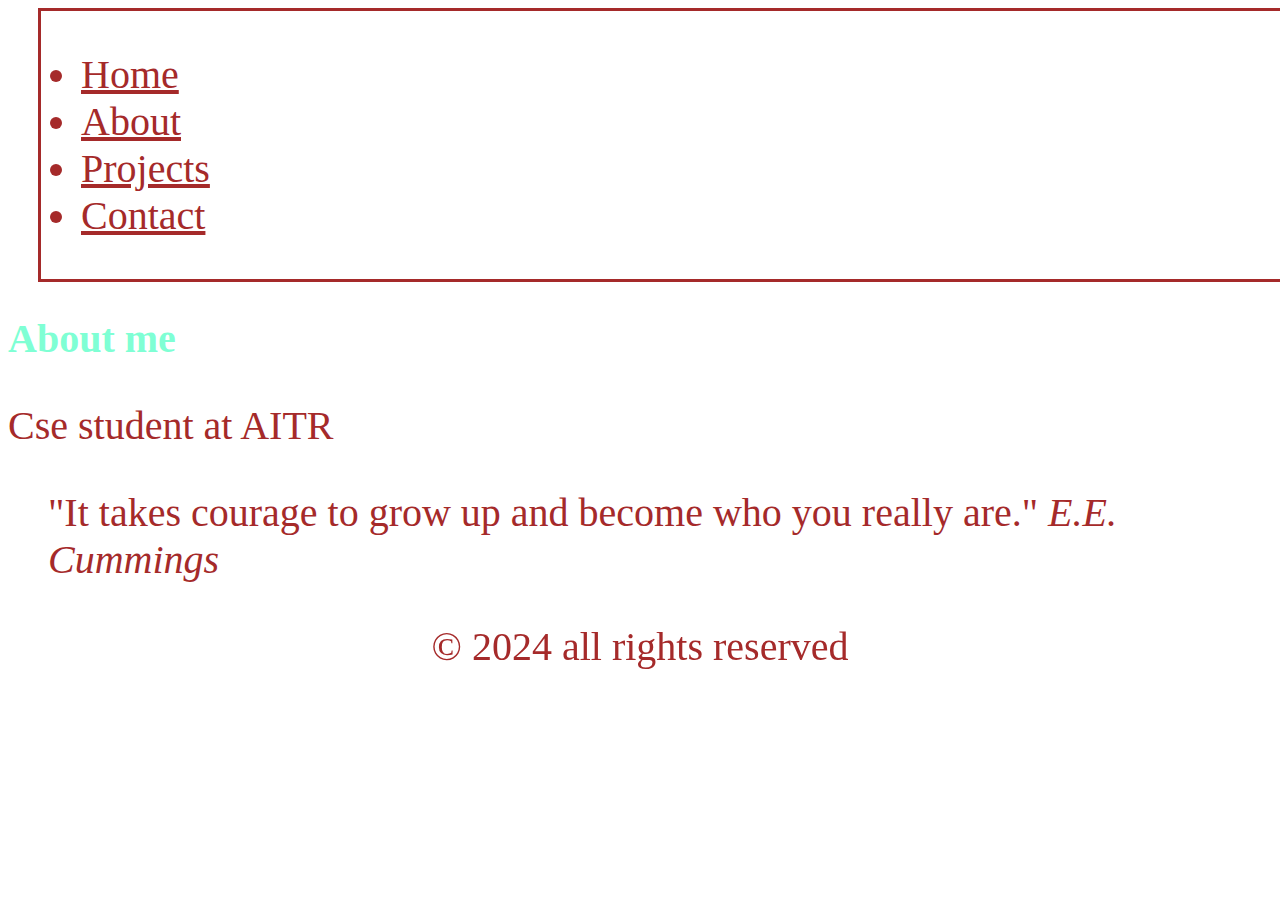
<file: about.html>
<!DOCTYPE html>
<html lang="en">
<head>
    <meta charset="UTF-8">
    <meta name="viewport" content="width=device-width, initial-scale=1.0">
    <title>Document</title>
    <link rel="stylesheet" type="text/css" href="/style.css">
</head>
<body>
    <header>
    <nav>
        <ul>
            <li><a href="/day1.html">Home</a></li>
            <li><a href="/about.html">About</a></li>
            <li><a href="/projects.html">Projects</a></li>
            <li><a href="/contact.html">Contact</a></li>
        </ul>
    </nav>
    </header>
    <section>
        <article>
            <h2>
                About me
            </h2>
            <p>Cse student at AITR</p>
        </article>
        <blockquote>
            "It takes courage to grow up and become who you really are."
            <cite>E.E. Cummings</cite>
        </blockquote>
    </section>

    <footer>
        <p>&copy; 2024 all rights reserved</p>
    </footer>
</body>
</html>
</file>
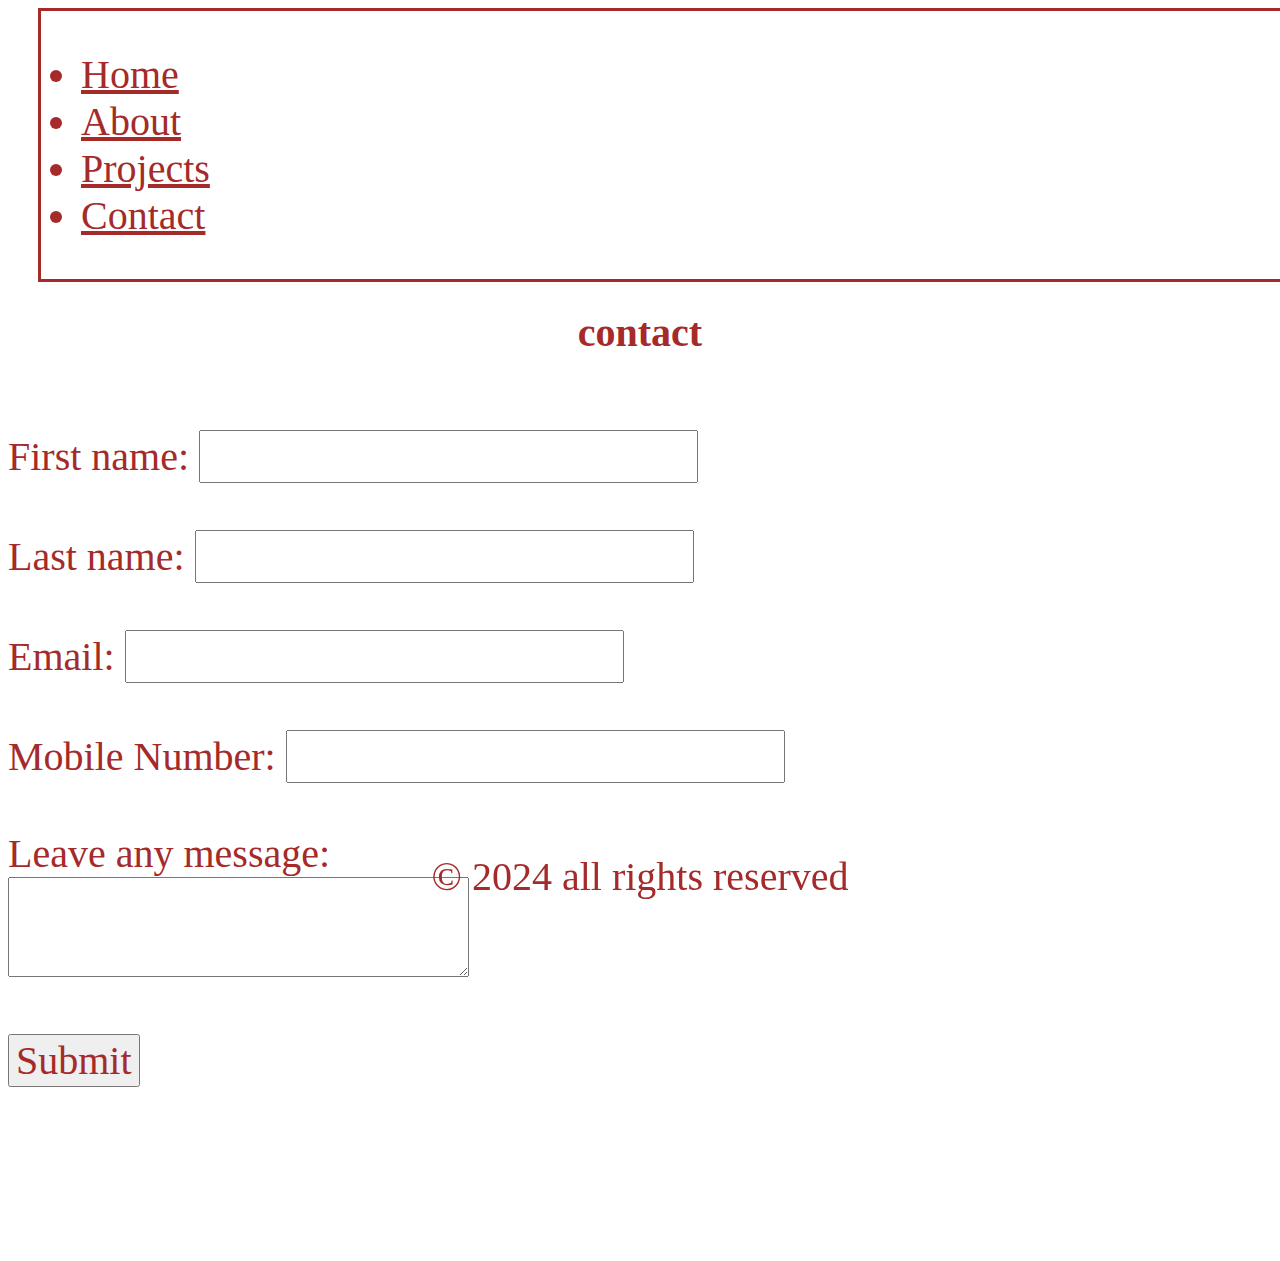
<file: contact.html>
<!DOCTYPE html>
<html lang="en">
<head>
    <meta charset="UTF-8">
    <meta name="viewport" content="width=device-width, initial-scale=1.0">
    <title>Document</title>
    <link rel="stylesheet" type="text/css" href="/style.css">
</head>
<body>
    <header>
        <nav>
            <ul>
                <li><a href="/day1.html">Home</a></li>
                <li><a href="/about.html">About</a></li>
                <li><a href="/projects.html">Projects</a></li>
                <li><a href="/contact.html">Contact</a></li>
            </ul>
        </nav>
        </header>
    
    <center><h1>contact</h1></center>
    <form action="" style="border: 0cap;"><br>
        <label for="firstname">First name:</label>
        <input type="text" id="firstname"><br><br>
        <label for="lastname">Last name:</label>
        <input type="text" id="lastname"><br><br>
        <label for="email">Email:</label>
        <input type="email" id="email"><br><br>
        <label for="no">Mobile Number:</label>
        <input type="number" id="no"><br><br>
        <label for="remarks">Leave any message:</label><br>
        <textarea name="remarks" id="remarks"></textarea><br><br>
        <button type="submit">Submit</button>


    </form>
    <footer>
        <br> <p>&copy; 2024 all rights reserved</p>
     </footer>
</body>
</html>
</file>
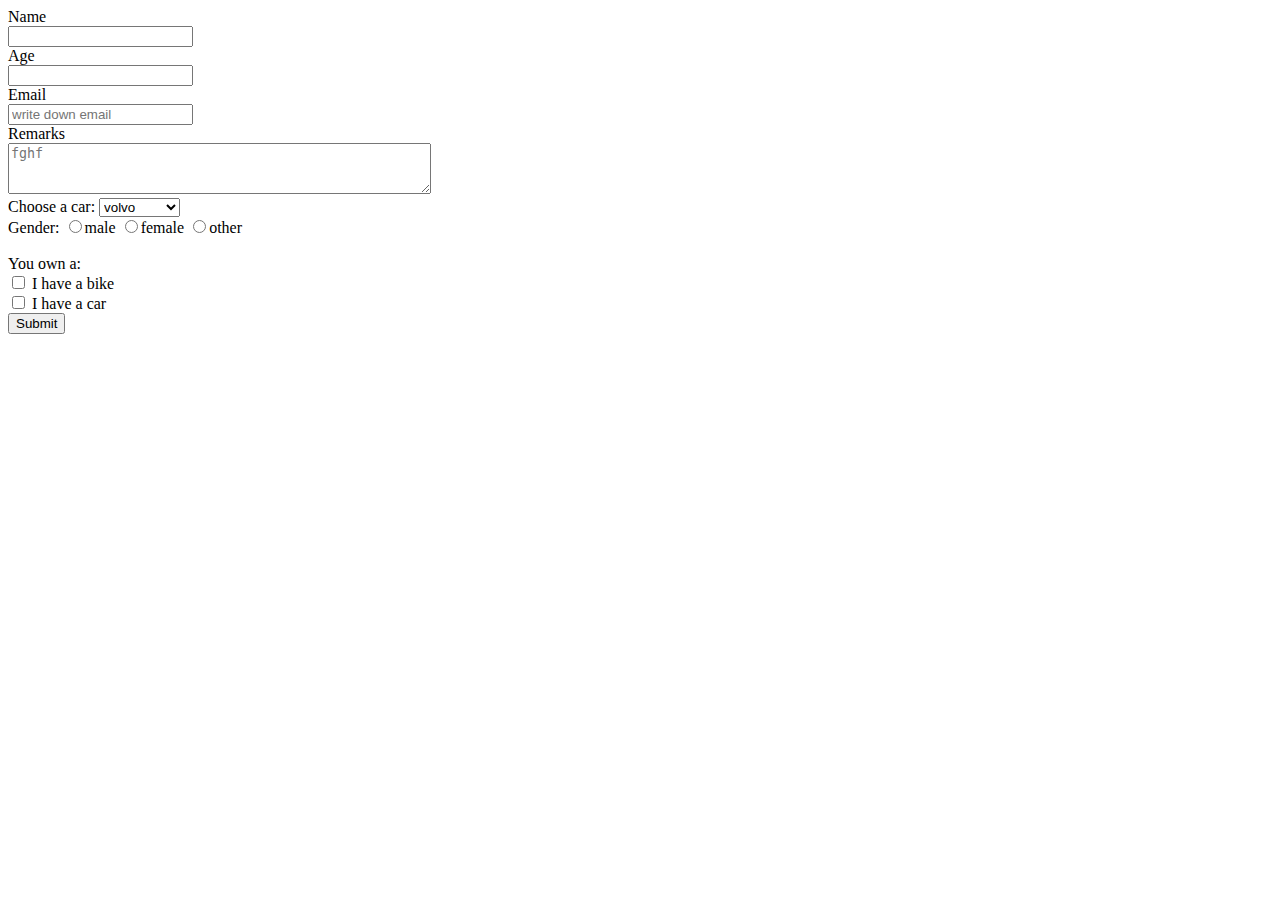
<file: form.html>
<!DOCTYPE html>
<html lang="en">
<head>
    <meta charset="UTF-8">
    <meta name="viewport" content="width=device-width, initial-scale=1.0">
    <title>Portfolio</title>
</head>
<body>
    <form>
        <label for="name">Name</label><br>
        <input type="text"  id="name" name="name"><br>
        <label for="age">Age</label><br>
        <input type="number" id="age"><br>
        <label for="email" >Email</label><br>
        <input type="email" id="email" placeholder="write down email"><br>
        <label for="remarks">Remarks</label><br>
        <textarea id="remarks" rows="3" cols="50" placeholder="fghf"></textarea><br>
        <label for="cars">Choose a car:</label>
        <select id="cars" name="cars">
        <option value="volvo" disabled selected>volvo</option>
        <option value="saab">saab</option>
        <option value="bmw">bmw</option>
        <option value="mercedes">mercedes</option>
        <option value="audi">audi</option>
    </select><br>
    <label for="gender">Gender: </label>
    <input type="radio" name="r1" id="gender">male</input>
    <input type="radio" name="r1" id="gender">female</input>
    <input type="radio" name="r1" id="gender">other</input><br><br>
    You own a:<br>
    <input type="checkbox" id="vehicle1">
    <label for="vehicle1">I have a bike</label><br>
    <input type="checkbox" id="vehicle2">
    <label for="vehicle2">I have a car</label><br>
    <button type="submit">Submit</button>
    </form>
    
</body>
</html>
</file>
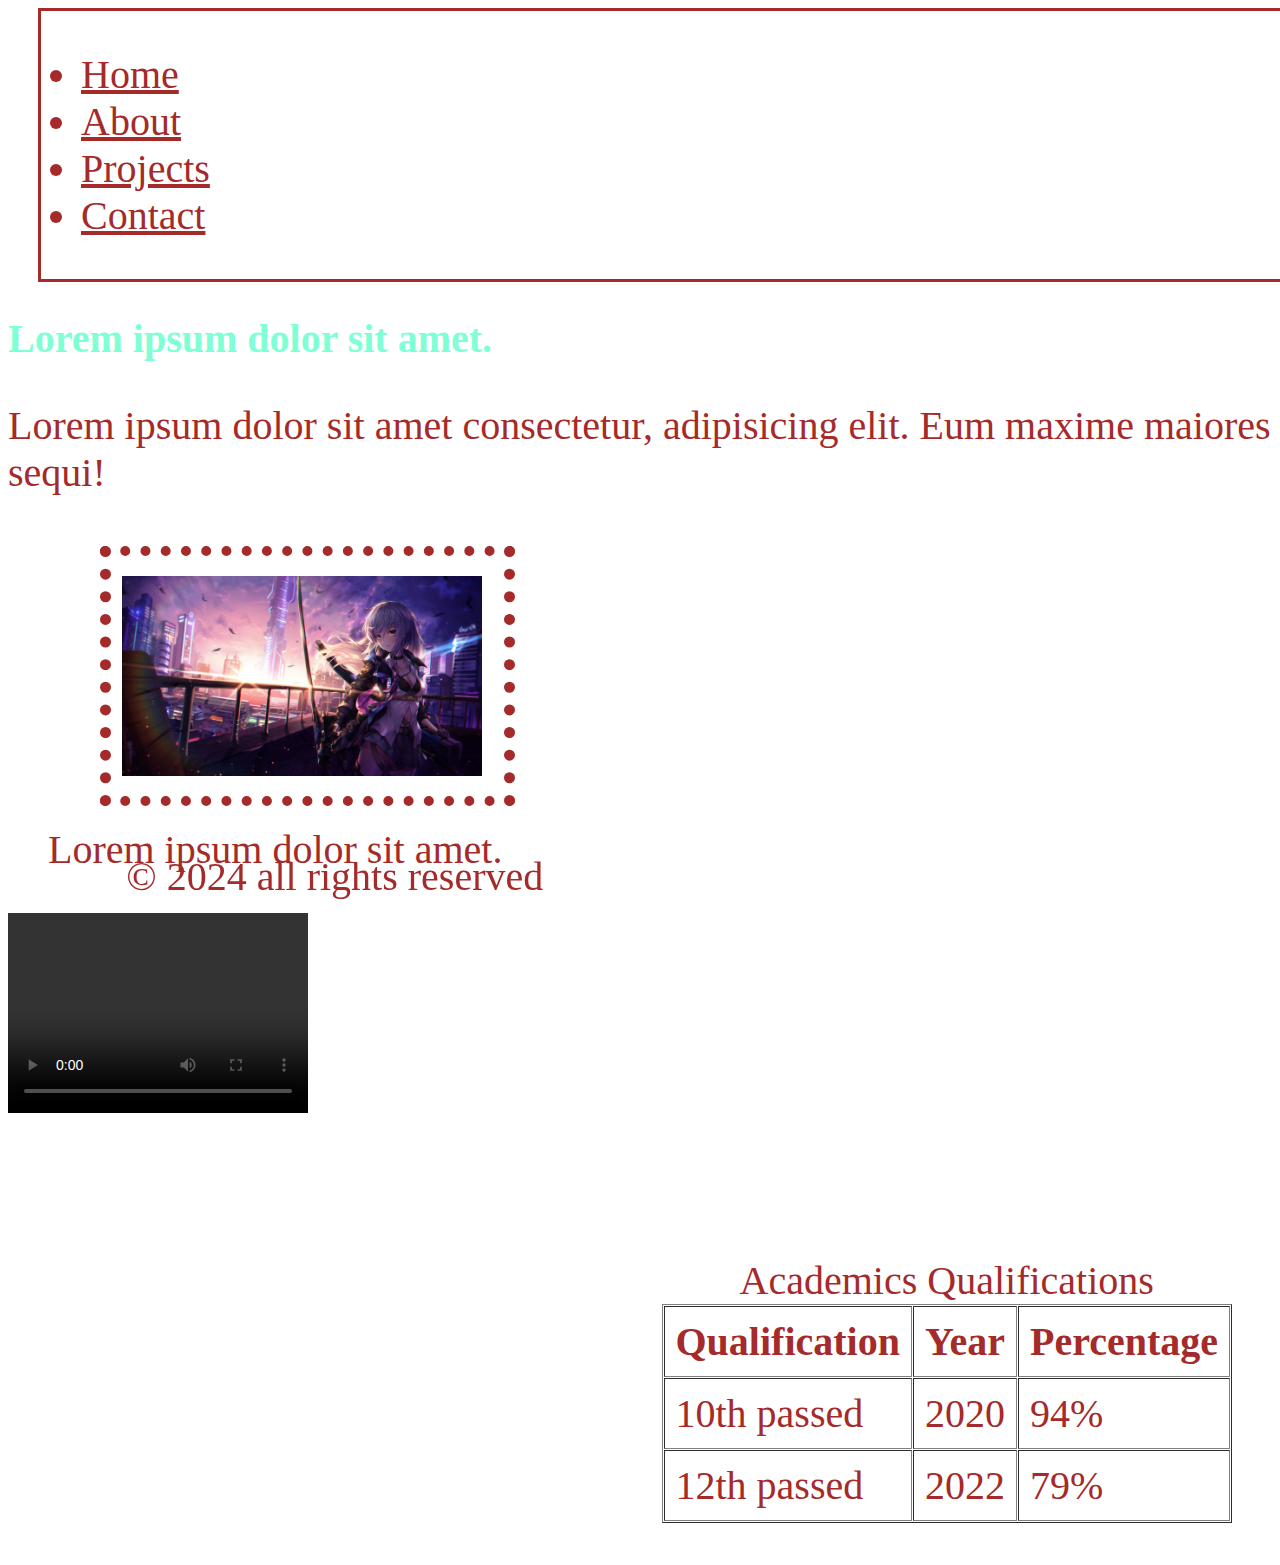
<file: portfilio.html>
<!DOCTYPE html>
<html lang="en">
<head>
    <meta charset="UTF-8">
    <meta name="viewport" content="width=device-width, initial-scale=1.0">
    <title>Document</title>
    <link rel="stylesheet" type="text/css" href="/style.css">
</head>
<body>
    <header>
        <nav>
            <ul>
                <li><a href="/day1.html">Home</a></li>
                <li><a href="/about.html">About</a></li>
                <li><a href="/projects.html">Projects</a></li>
                <li><a href="/contact.html">Contact</a></li>
            </ul>
        </nav>
    </header>
    <section>
        <article>
            <h2>Lorem ipsum dolor sit amet.</h2>
            <p>Lorem ipsum dolor sit amet consectetur, adipisicing elit. Eum maxime maiores sequi!</p>
        </article>
        <figure>
            <img src="/animewallpaper.jpg" height="200px" alt="oops!">
            <figcaption>Lorem ipsum dolor sit amet.
            </figcaption>
        </figure>
        <video controls height="200px"  width=""></video><br>
        <figure>
        <br><table border="1px solid" cellspacing="1" cellpadding="11" align="right">
            <caption>Academics Qualifications</caption><br>
            <tr>
            <th>Qualification</th>
            <th>Year</th>
            <th>Percentage</th>
            </tr>
            <tr>
                <td>10th passed</td>
                <td>2020</td>
                <td>94%</td>
            </tr>
            <tr>
                <td>12th passed</td>
                <td>2022</td>
                <td>79%</td>
            </tr>
        </table><br>
    </figure>
    </section>
    <br><footer>
       <br> <p>&copy; 2024 all rights reserved</p>
    </footer>
</body>
</html>
</file>
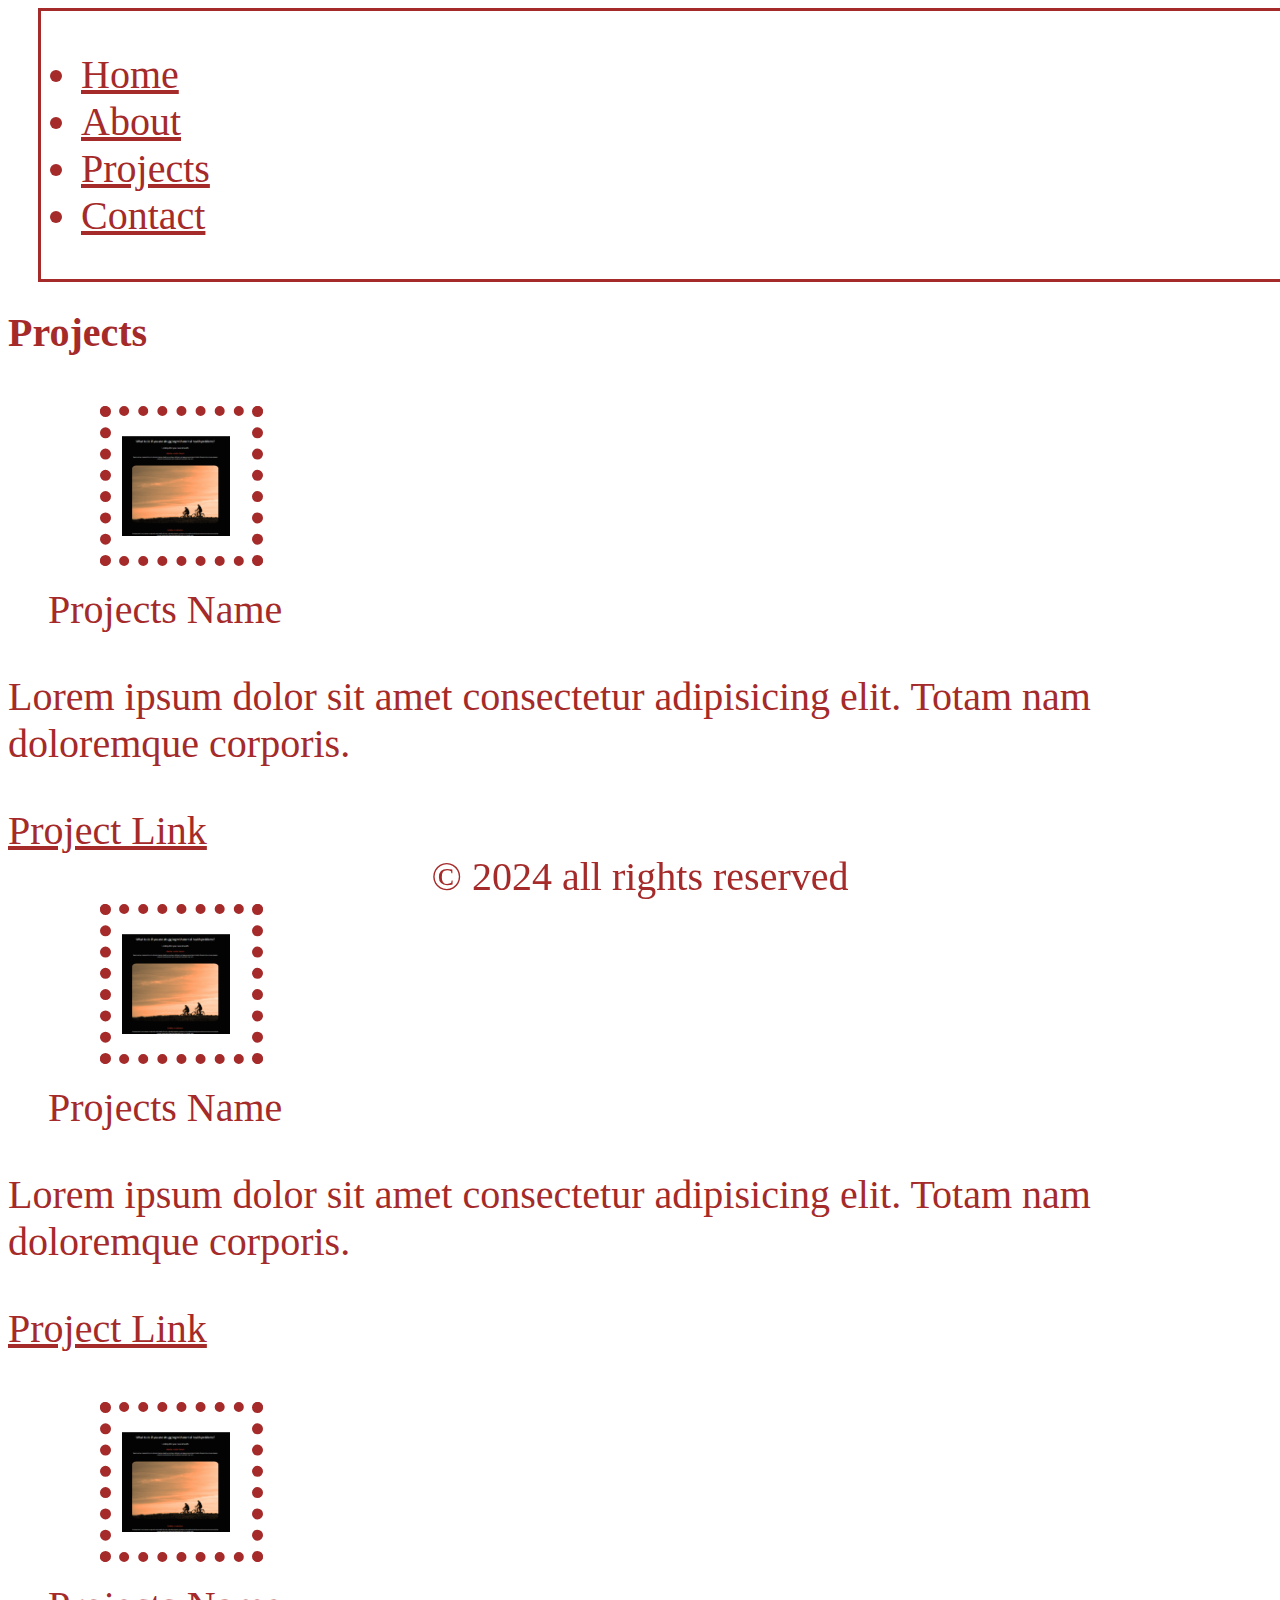
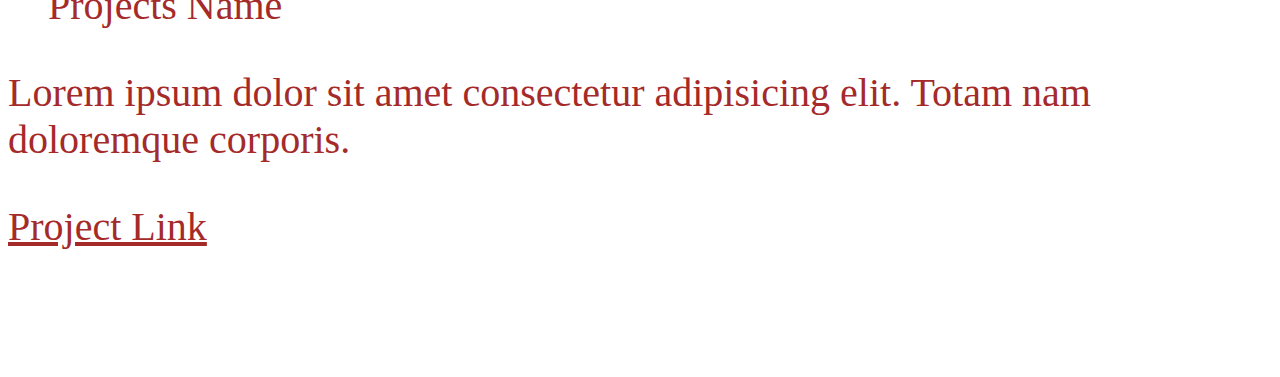
<file: projects.html>
<!DOCTYPE html>
<html lang="en">
<head>
    <meta charset="UTF-8">
    <meta name="viewport" content="width=device-width, initial-scale=1.0">
    <title>Document</title>
    <link rel="stylesheet" type="text/css" href="/style.css">
</head>

<body>
    <header>
        <nav>
            <ul>
                <li><a href="/day1.html">Home</a></li>
                <li><a href="/about.html">About</a></li>
                <li><a href="/projects.html">Projects</a></li>
                <li><a href="/contact.html">Contact</a></li>
            </ul>
        </nav>
    </header>
    <section>
        <h1>Projects</h1>
        <div>
            <figure>
                <img src="/projects1.png" alt="oops!" height="100px">
                <figcaption>Projects Name</figcaption>
            </figure>
            <p>Lorem ipsum dolor sit amet consectetur adipisicing elit. Totam nam doloremque corporis.</p>
            <a href="https://github.com/madyark/MS1-project">Project Link</a>
        </div>
        <div>
            <!-- projects2 -->
            <figure>
                <img src="/projects1.png" alt="oops!" height="100px">
                <figcaption>Projects Name</figcaption>
            </figure>
            <p>Lorem ipsum dolor sit amet consectetur adipisicing elit. Totam nam doloremque corporis.</p>
            <a href="">Project Link</a>
        </div>
        <div>
            <!-- project3 -->
            <figure>
                <img src="/projects1.png" alt="oops!" height="100px">
                <figcaption>Projects Name</figcaption>
            </figure>
            <p>Lorem ipsum dolor sit amet consectetur adipisicing elit. Totam nam doloremque corporis.</p>
            <a href="">Project Link</a>
        </div>

    </section>
    <footer> 
        <p>&copy; 2024 all rights reserved</p>
    </footer>
</body>
</html>
</file>
<file: style.css>
*{
    color: brown;
    /* background-color: antiquewhite; */
    font-family: "Arial (sans-serif)", "Verdana (sans-serif)", "Tahoma (sans-serif)";
    font-size: 40px;
}
/* universal selector */
h2{
    color: aquamarine;
}
/* element selector */
#el1{
    color: blueviolet;
}
/* id selector(preferred) */
.head{
    background-color: black;
}
/* class selector */
#xyz{
    color: rgb(44, 186, 25);
}
nav,.head,#xyz{
    /* background-color: rgb(190, 60, 226); */
    /* background-image: url(/image\ copy.png); */
}
img{
    margin: 10px 20px 11px 22px;
    margin-top: 10px;
    margin-bottom: 10px;
    margin-left: 22px;
    margin-right: 11px;
    padding-left: 11px;
    padding-top: 20px;
    padding-bottom: 20px;
    padding-right: 22px;
    border-bottom: 10px;
    border-top: 10px;
    border-left: 11px;
    border-right: 11px;
    position: relative;
    border-style: dotted;
  left: 30px;
  right: 30px;
    
}
footer{
 
    position: sticky;
    /* position: fixed; */
    text-align: center;
    bottom: 0;
    
  
}
div.relative {
    position: relative;
    width: 400px;
    height: 200px;
    border: 3px solid #73AD21;
  }
  
  div.absolute {
    position: absolute;
    top: 80px;
    right: 0;
    width: 200px;
    height: 100px;
    border: 3px solid #73AD21;
  }

header{
    border: 3px solid;
    /* position: absolute; */
    left: 30px;
    /* z-index: -2; */
    
}

header{
    position: relative;
    left: 30px
}
@media only screen and (max-width: 600px){
    body {
        background-color: #73AD21;
    }
}
</file>
